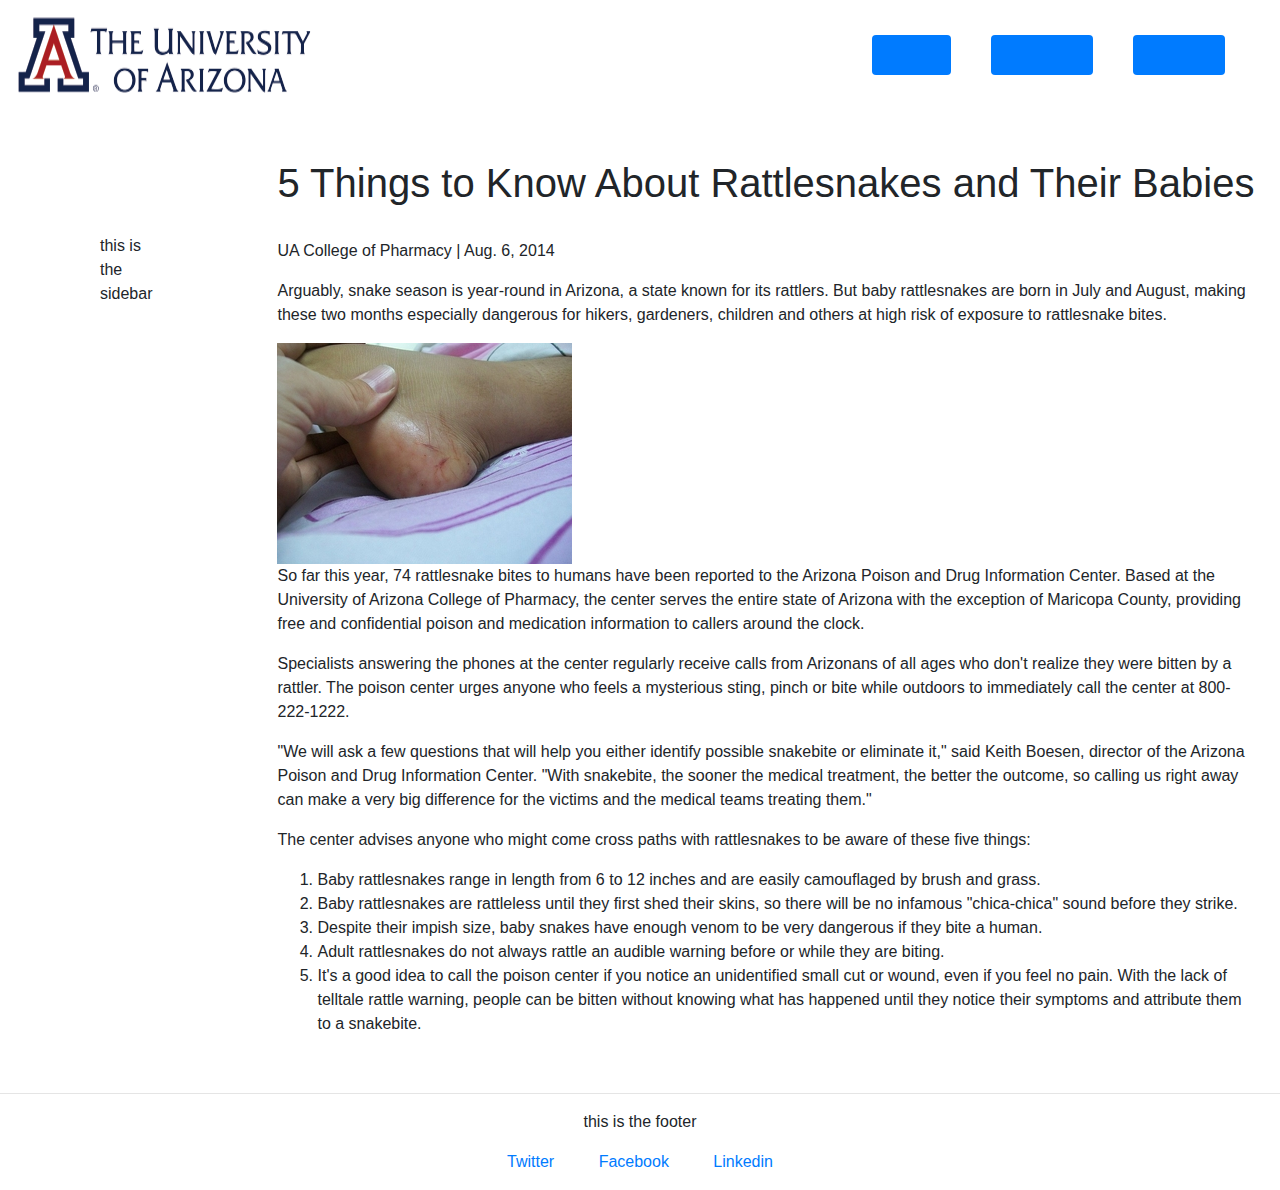
<file: index.html>
<!DOCTYPE html>
<html lang="en">
<head>
    <meta charset="UTF-8">
    <title>5 Things to Know About Rattlesnakes and Their Babies</title>
    <link rel="stylesheet" href="https://cdn.jsdelivr.net/npm/bootstrap@4.3.1/dist/css/bootstrap.min.css" integrity="sha384-ggOyR0iXCbMQv3Xipma34MD+dH/1fQ784/j6cY/iJTQUOhcWr7x9JvoRxT2MZw1T" crossorigin="anonymous">
    <link rel="stylesheet" href="style.css">
</head>
<body>

<header>
    <img src="UniversityLogo.png" alt="Logo of The University of Arizona">
    <nav>
        <ul class="nav nav-pills">
            <li class="nav-link active"><a href="https://twitter.com/">Twitter</a></li>
            <li class="nav-link active"><a href="https://www.facebook.com/">Facebook</a></li>
            <li class="nav-link active"><a href="https://www.linkedin.com">Linkedin</a></li>
        </ul>
    </nav>
</header>
<br>
<div class="content">
    <div class="sidebar">
        <p>this is the sidebar</p>
    </div>
    <div class="snakeStuff">
        <h1>5 Things to Know About Rattlesnakes and Their Babies</h1>
        <br>
        <p>UA College of Pharmacy | Aug. 6, 2014</p>

        <p>Arguably, snake season is year-round in Arizona, a state known for
            its rattlers. But baby rattlesnakes are born in July and August,
            making these two months especially dangerous for hikers,
            gardeners, children and others at high risk of exposure to rattlesnake bites.</p>
        <img src="SnakeBite.jpg" alt="Snake bite on side of child's foot">
        <p>So far this year, 74 rattlesnake bites to humans have been reported to the
            Arizona Poison and Drug Information Center. Based at the University of Arizona
            College of Pharmacy, the center serves the entire state of Arizona with the
            exception of Maricopa County, providing free and confidential poison
            and medication information to callers around the clock.</p>
        <p>Specialists answering the phones at the center regularly receive calls from
            Arizonans of all ages who don't realize they were bitten by a rattler. The poison
            center urges anyone who feels a mysterious sting, pinch or bite
            while outdoors to immediately call the center at 800-222-1222.</p>
        <p>"We will ask a few questions that will help you either identify possible
            snakebite or eliminate it," said Keith Boesen, director of the Arizona Poison
            and Drug Information Center. "With snakebite, the sooner the medical treatment,
            the better the outcome, so calling us right away can make a very big
            difference for the victims and the medical teams treating them."</p>
        <p>The center advises anyone who might come cross paths
            with rattlesnakes to be aware of these five things:</p>
        <ol>
            <li>Baby rattlesnakes range in
                length from 6 to 12 inches and are easily camouflaged by brush and grass.</li>
            <li>Baby rattlesnakes are rattleless until they first shed their skins,
                so there will be no infamous "chica-chica" sound before they strike.</li>
            <li>Despite their impish size,
                baby snakes have enough venom to be very dangerous if they bite a human.</li>
            <li>Adult rattlesnakes do not always rattle an
                audible warning before or while they are biting.</li>
            <li>It's a good idea to call the poison center if you notice an
                unidentified small cut or wound, even if you feel no pain.
                With the lack of telltale rattle warning, people can be bitten
                without knowing what has happened until they notice their symptoms
                and attribute them to a snakebite.</li>
        </ol>
    </div>

</div>
<footer>
    <hr>
    <p>this is the footer</p>


    <p>
        <a href="https://twitter.com/">Twitter</a>
        <a href="https://www.facebook.com/">Facebook</a>
        <a href="https://www.linkedin.com">Linkedin</a>
</footer>
</file>
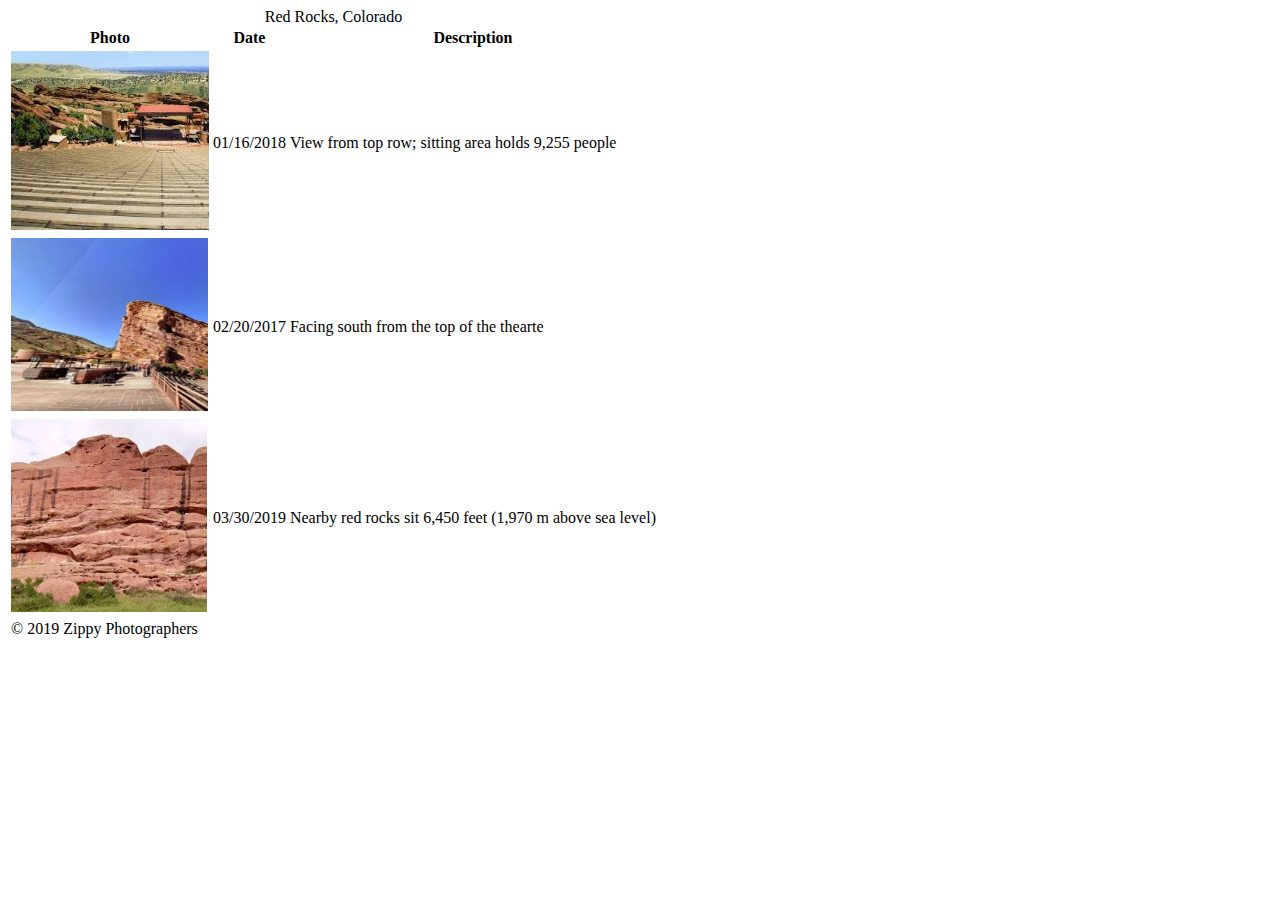
<file: gallerypics.html>
<!DOCTYPE html>
<html lang="en">
<head>
    <meta charset="UTF-8">
    <title>Title</title>
</head>
<body>

<table>
    <caption>Red Rocks, Colorado</caption>
    <thead>
    <tr>
        <th>Photo</th>
        <th>Date</th>
        <th>Description</th>
    </tr>
    </thead>
    <tbody>
    <tr>
        <td><img src="vacation1.jpg" alt="Vacation Photo 1" /></td>
        <td>01/16/2018</td>
        <td>View from top row; sitting area holds 9,255 people</td>
    </tr>
    <tr>
        <td><img src="vacation2.jpg" alt="Vacation Photo 2" /></td>
        <td>02/20/2017</td>
        <td>Facing south from the top of the thearte</td>
    </tr>
    <tr>
        <td><img src="vacation3.jpg" alt="Vacation Photo 3" /></td>
        <td>03/30/2019</td>
        <td>Nearby red rocks sit 6,450 feet (1,970 m above sea level)</td>
    </tr>
    </tbody>
    <tfoot>
    <tr>
        <td colspan="3">&copy; 2019 Zippy Photographers</td>
    </tr>
    </tfoot>
</table>


</body>
</html>
</file>
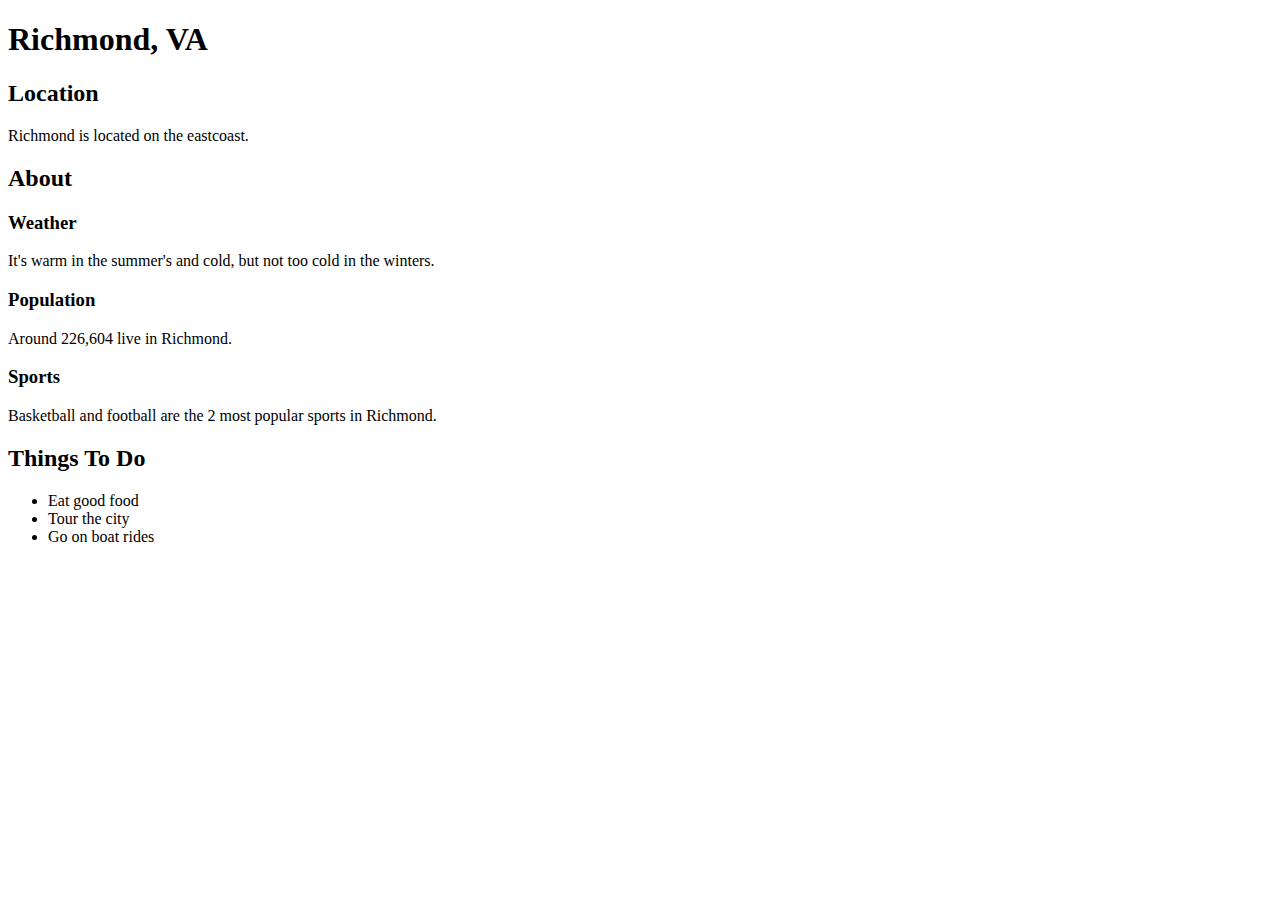
<file: hometown.html>
<!DOCTYPE html>
<html lang="en">
<head>
    <meta charset="UTF-8">
    <title>Title</title>
</head>
<body>
<h1>Richmond, VA</h1>

<section>
    <h2>Location</h2>
    <p>Richmond is located on the eastcoast.</p>

</section>



<section>
    <h2>About</h2>

    <section>
        <h3>Weather</h3>
        <p>It's warm in the summer's and cold, but
            not too cold in the winters.</p>
    </section>

    <section>
        <h3>Population</h3>
        <p>Around 226,604 live in Richmond.</p>
    </section>

    <section>
        <h3>Sports</h3>
        <p>Basketball and football are the 2 most
            popular sports in Richmond.</p>
    </section>


</section>


<section>
    <h2>Things To Do</h2>
    <ul>
        <li>Eat good food</li>
        <li>Tour the city</li>
        <li>Go on boat rides</li>
    </ul>
</section>




</body>
</html>
</file>
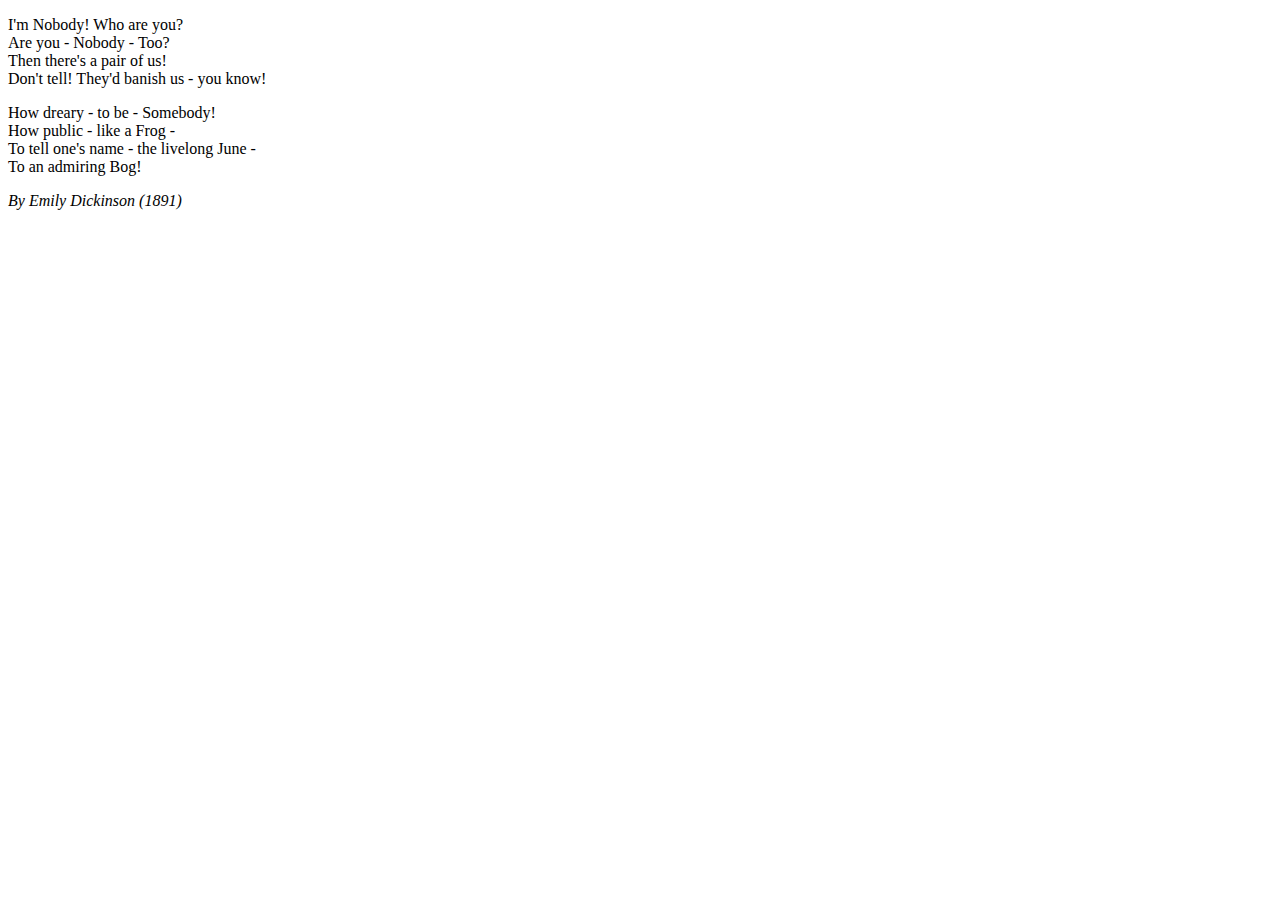
<file: poem.html>
<!DOCTYPE html>
<html lang="en">
<head>
    <meta charset="UTF-8">
    <title>Poem</title>
</head>
<body>

<p>
    I'm Nobody! Who are you?<br>
    Are you - Nobody - Too?<br>
    Then there's a pair of us!<br>
    Don't tell! They'd banish us - you know!
</p>

<p>
    How dreary - to be - Somebody!<br>
    How public - like a Frog -<br>
    To tell one's name - the livelong June -<br>
    To an admiring Bog!
</p>

<p>
    <cite>By Emily Dickinson (1891)</cite>
</p>

</body>
</html>
</file>
<file: style.css>
header {
    padding: 15px;
    display: flex;
    justify-content: space-between;
}

header nav{
    margin-right: 20px;
}

header nav li {
    display: inline-block;
    list-style-type: none;
    margin: 20px;
}
.content{


    display: flex;
}
.content .sidebar {
    margin: 100px;

}
.content .sidebar nav  {
    justify-content: center;
}

.content .sidebar nav li {
    list-style-type: none;
    margin: 20px;
}
.content .snakeStuff{
    padding: 25px;

}

footer {
    text-align: center;
}

footer a {
    margin: 20px;
}
</file>
